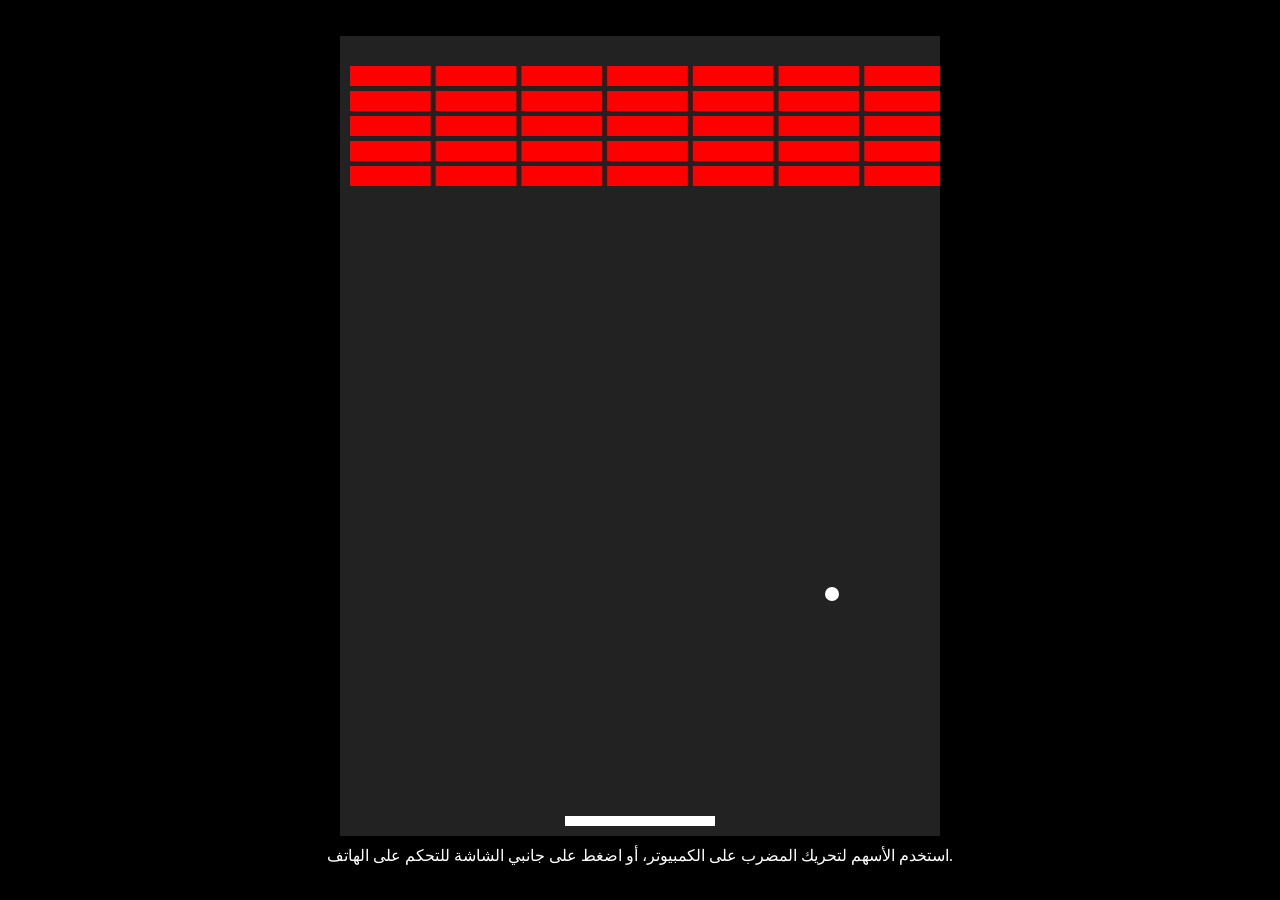
<file: index2.html>
<!DOCTYPE html>
<html lang="ar">
<head>
    <meta charset="UTF-8">
    <meta name="viewport" content="width=device-width, initial-scale=1.0">
    <title>لعبة كسر الطوب</title>
    <link rel="stylesheet" href="style.css">
</head>
<body>
    <canvas id="gameCanvas"></canvas>
    <p class="instructions">استخدم الأسهم لتحريك المضرب على الكمبيوتر، أو اضغط على جانبي الشاشة للتحكم على الهاتف.</p>
    <script src="script.js"></script>
</body>
</html>
</file>
<file: style.css>
* {
    margin: 0;
    padding: 0;
    box-sizing: border-box;
}

body {
    background-color: black;
    display: flex;
    flex-direction: column;
    align-items: center;
    justify-content: center;
    height: 100vh;
    overflow: hidden;
}

canvas {
    background: #222;
    display: block;
    width: 100%;
    max-width: 600px;
    aspect-ratio: 3 / 4; /* يجعل الكانفاس متناسبًا مع الشاشات */
}

.instructions {
    color: white;
    font-size: 16px;
    margin-top: 10px;
    text-align: center;
}
</file>
